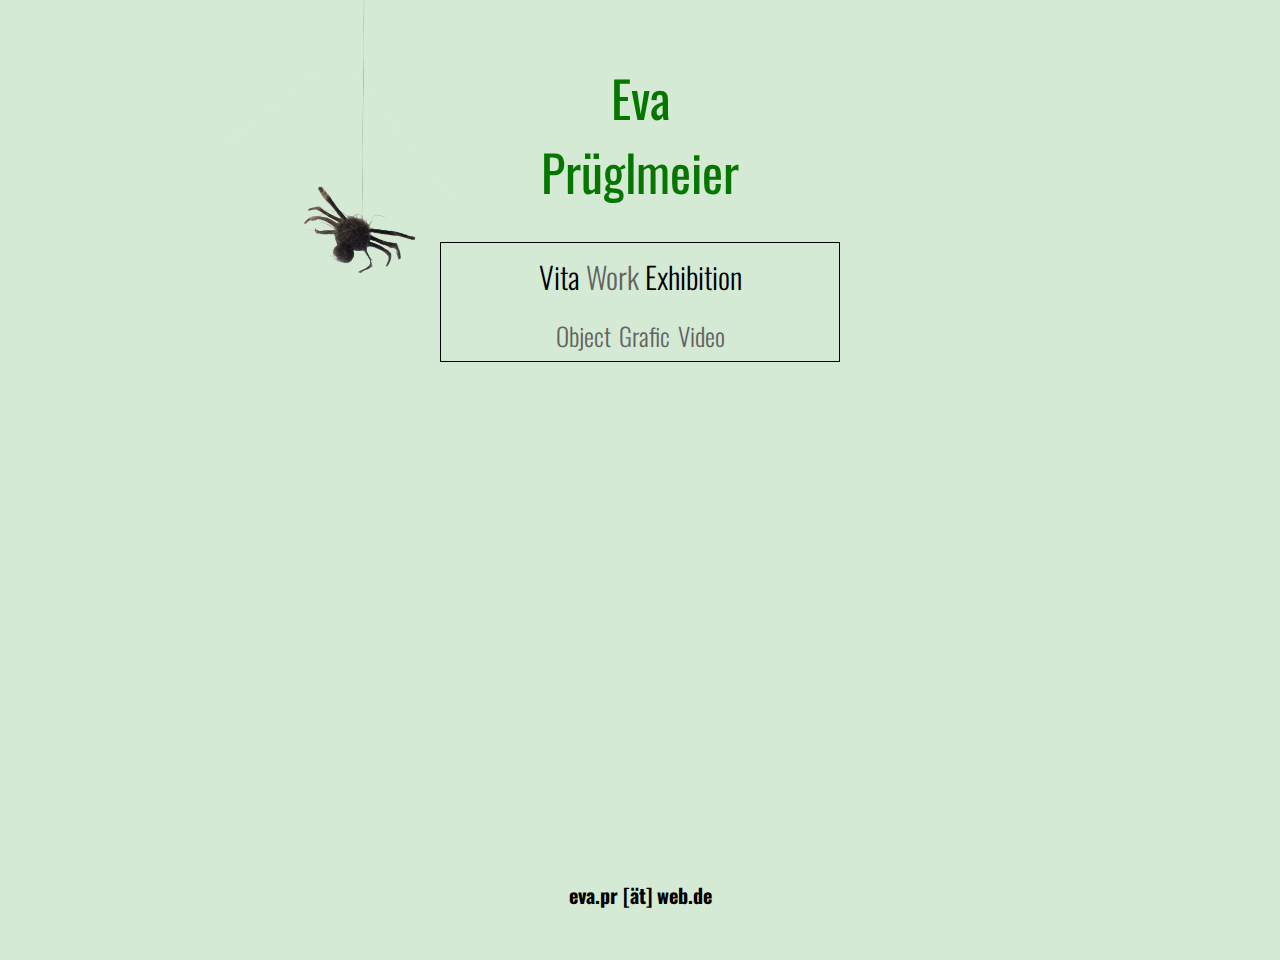
<file: index.html>
<!DOCTYPE html>

<html>
    <!-- hier nur metadaten, also was dann oben auf dem tab steht -->
    <head>
    <title>HOME</title>
    <!--  Wichtig! Damit Sonderzeichen nicht kaputt gehen (Unicode)  -->
    <meta charset="utf-8">
     
<link href="PORTFOLIOSTYLE.css"
      rel="stylesheet">

    </head>
    
    <!-- ab hier Inhalt der Seite -->
  <body class="hintergrundlogo">
    <div id="wrapper">
      
    <h1 class="name"> 
        Eva <br>Prüglmeier
    </h1> 
<div class="navigation">
<div class="portfoliolinks">
    <a href="Vita.html">Vita</a>
    <span>Work</span>
    <a href="Exhibition.html">Exhibition</a>
</div>
        
<div class="works" >
    <a href="Object.html">Object</a>
    <a href="Grafic.html">Grafic</a>
    <a href="Video.html">Video</a> 
</div>
  </div>
        
    </div> <!-- ende wrapper-->
    <div class="kontakt">eva.pr [ät] web.de</div>
    </body>
</html>
</file>
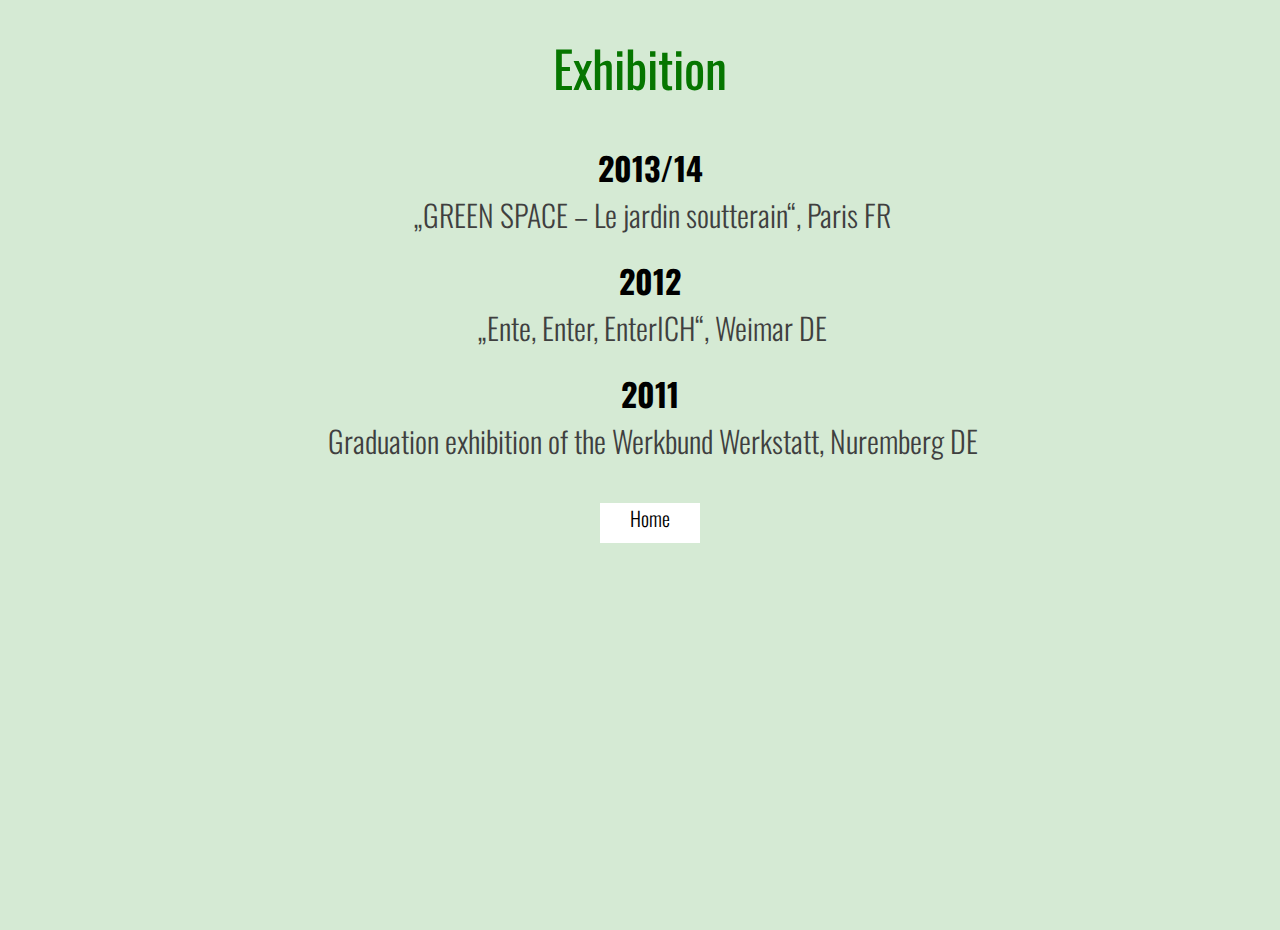
<file: Exhibition.html>
<html> <head>
    <title>EXHIBITION</title>
    </head>
   <link href="PORTFOLIOSTYLE.css"
          rel="stylesheet">
          <!--  Wichtig! Damit Sonderzeichen nicht kaputt gehen (Unicode)  -->
          <meta charset="utf-8">
<body>
    
 <h1>
        Exhibition
    </h1>
<dl>
     <dt>2013/14</dt>	
    <dd>„GREEN SPACE – Le jardin soutterain“, Paris FR</dd>
     <dt>2012</dt>		
    <dd>„Ente, Enter, EnterICH“, Weimar DE</dd>
    <dt>2011</dt>
    <dd>Graduation exhibition of the Werkbund     Werkstatt, Nuremberg DE</dd>
   
   
    
</dl>

<footer><a href="index.html">Home</a></footer>

</body>
    
    
</html>
</file>
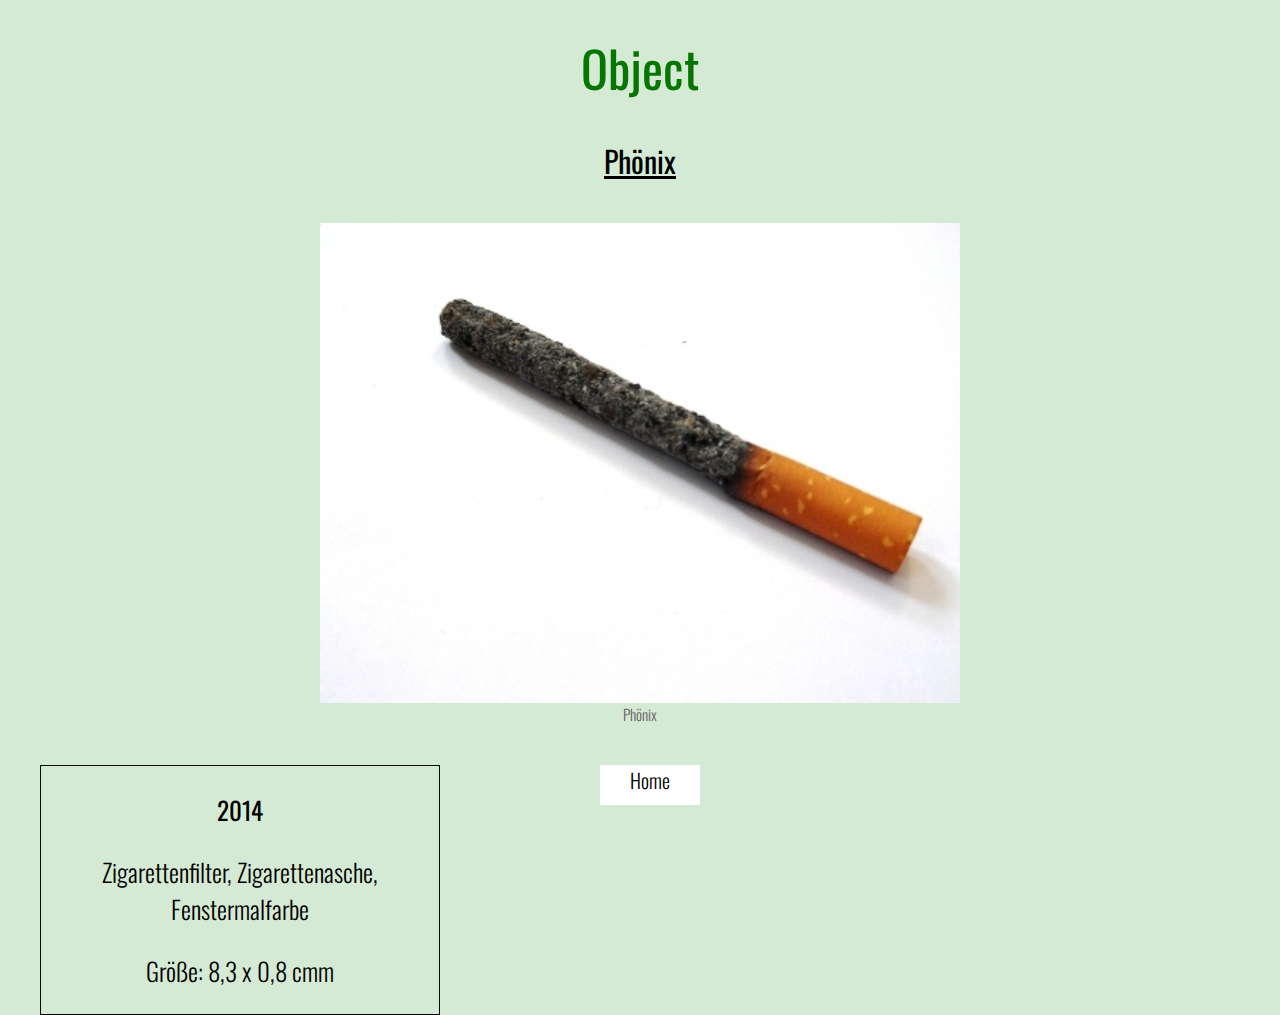
<file: Object.html>
<html> 
  <head>
    <title>OBJECT</title>
    </head>
   <link href="PORTFOLIOSTYLE.css"
          rel="stylesheet">
          <!--  Wichtig! Damit Sonderzeichen nicht kaputt gehen (Unicode)  -->
          <meta charset="utf-8">
<body>
    
 <h1> Object </h1>
  
  <div class="Phönix">

<h2><ins>Phönix</ins></h2>

<figure>
    <img src="SAM_0331.JPG"></a>
    <figcaption>Phönix</figcaption>
</figure>
    
<div class="werkcaption">
      <p><strong>2014</strong></p>
      <p>Zigarettenfilter, Zigarettenasche, Fenstermalfarbe</p>
      <p>Größe: 8,3 x 0,8 cmm</p>
</div>
    
<footer><a href="index.html">Home</a></footer>
    
</body>
    
    
</html>
</file>
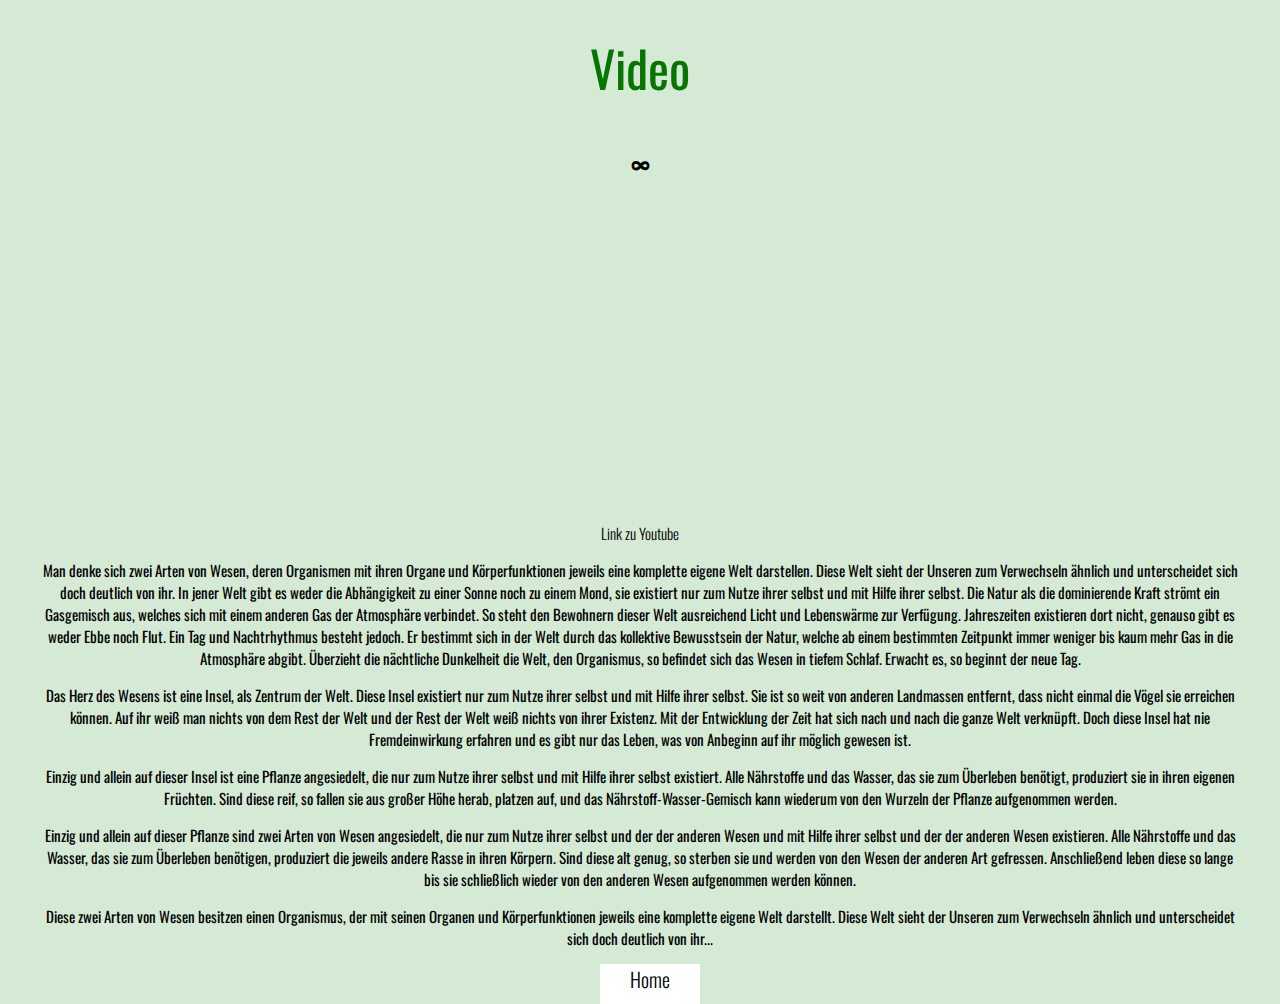
<file: Video.html>
<html> <head>
    <title>VIDEO</title>
    </head>
   <link href="PORTFOLIOSTYLE.css"
          rel="stylesheet">
          <!--  Wichtig! Damit Sonderzeichen nicht kaputt gehen (Unicode)  -->
          <meta charset="utf-8">
<body>
    
 <h1>
        Video
    </h1>
<h2><bold>∞</bold></h2>

<iframe width="560" height="315" src="//www.youtube.com/embed/Ol7XmvHdaHo" frameborder="0" allowfullscreen></iframe>
    
<br>
<figcaption><a href="http://www.youtube.com/watch?v=Ol7XmvHdaHo">Link zu Youtube</a></figcaption>

<h3>Man denke sich zwei Arten von Wesen, deren Organismen mit ihren Organe und Körperfunktionen jeweils eine komplette eigene Welt darstellen. Diese Welt sieht der Unseren zum Verwechseln ähnlich und unterscheidet sich doch deutlich von ihr. In jener Welt gibt es weder die Abhängigkeit zu einer Sonne noch zu einem Mond, sie existiert nur zum Nutze ihrer selbst und mit Hilfe ihrer selbst. Die Natur als die dominierende Kraft strömt ein Gasgemisch aus, welches sich mit einem anderen Gas der Atmosphäre verbindet. So steht den Bewohnern dieser Welt ausreichend Licht und Lebenswärme zur Verfügung. Jahreszeiten existieren dort nicht, genauso gibt es weder Ebbe noch Flut. Ein Tag und Nachtrhythmus besteht jedoch. Er bestimmt sich in der Welt durch das kollektive Bewusstsein der Natur, welche ab einem bestimmten Zeitpunkt immer weniger bis kaum mehr Gas in die Atmosphäre abgibt. Überzieht die nächtliche Dunkelheit die Welt, den Organismus, so befindet sich das Wesen in tiefem Schlaf. Erwacht es, so beginnt der neue Tag.
<p>Das Herz des Wesens ist eine Insel, als Zentrum der Welt. Diese Insel existiert nur zum Nutze ihrer selbst und mit Hilfe ihrer selbst. Sie ist so weit von anderen Landmassen entfernt, dass nicht einmal die Vögel sie erreichen können. Auf ihr weiß man nichts von dem Rest der Welt und der Rest der Welt weiß nichts von ihrer Existenz. Mit der Entwicklung der Zeit hat sich nach und nach die ganze Welt verknüpft. Doch diese Insel hat nie Fremdeinwirkung erfahren und es gibt nur das Leben, was von Anbeginn auf ihr möglich gewesen ist.</p>
<p>Einzig und allein auf dieser Insel ist eine Pflanze angesiedelt, die nur zum Nutze ihrer selbst und mit Hilfe ihrer selbst existiert. Alle Nährstoffe und das Wasser, das sie zum Überleben benötigt, produziert sie in ihren eigenen Früchten. Sind diese reif, so fallen sie aus großer Höhe herab, platzen auf, und das Nährstoff-Wasser-Gemisch kann wiederum von den Wurzeln der Pflanze aufgenommen werden.</p>
<p>Einzig und allein auf dieser Pflanze sind zwei Arten von Wesen angesiedelt, die nur zum Nutze ihrer selbst und der der anderen Wesen und mit Hilfe ihrer selbst und der der anderen Wesen existieren. Alle Nährstoffe und das Wasser, das sie zum Überleben benötigen, produziert die jeweils andere Rasse in ihren Körpern. Sind diese alt genug, so sterben sie und werden von den Wesen der anderen Art gefressen. Anschließend leben diese so lange bis sie schließlich wieder von den anderen Wesen aufgenommen werden können.</p>
Diese zwei Arten von Wesen besitzen einen Organismus, der mit seinen Organen und Körperfunktionen jeweils eine komplette eigene Welt darstellt. Diese Welt sieht der Unseren zum Verwechseln ähnlich und unterscheidet sich doch deutlich von ihr<bold>...</bold>
</h3>
  
<footer><a href="index.html">Home</a></footer>
</body>
    
    
</html>
</file>
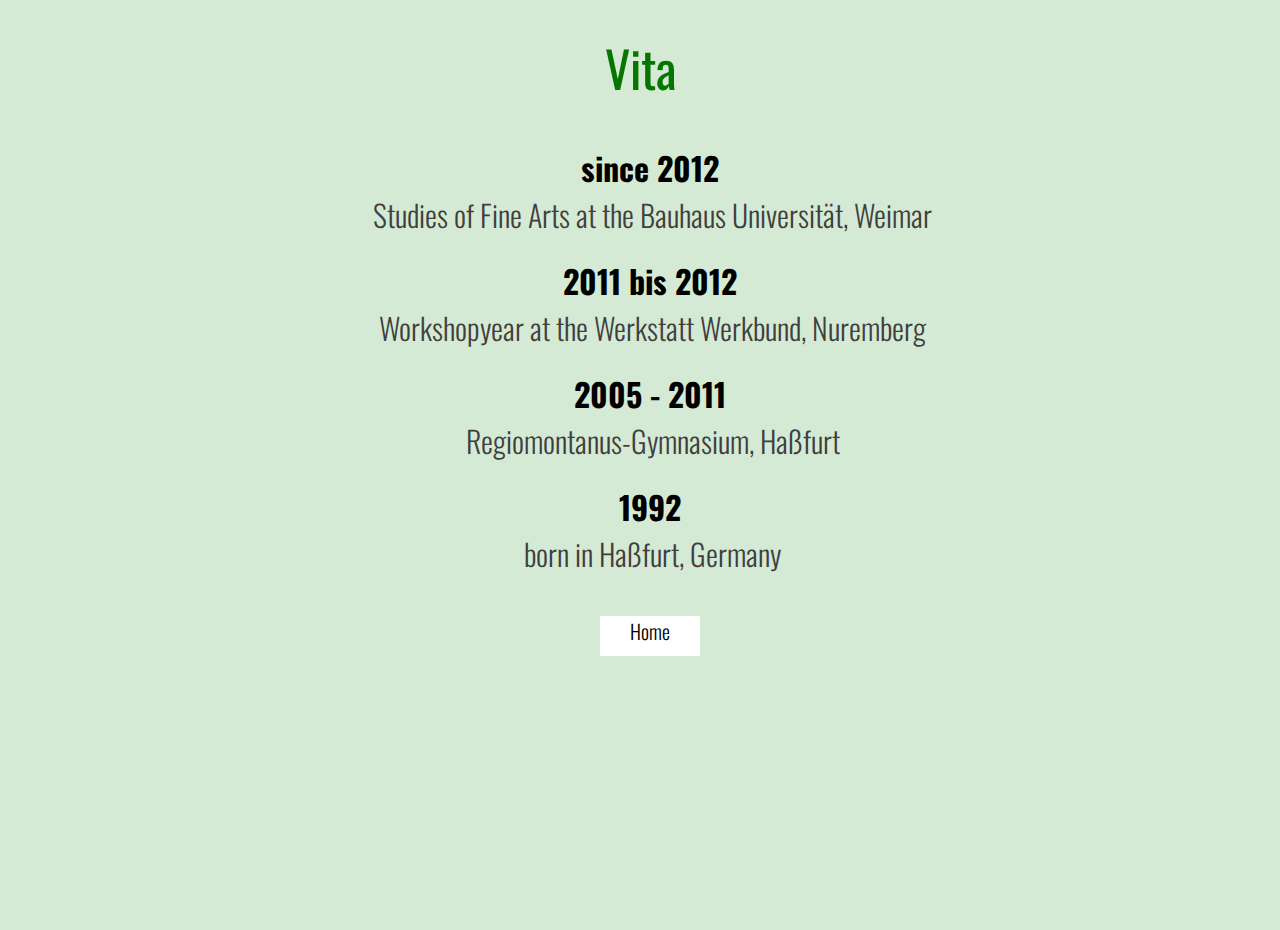
<file: Vita.html>
<html> <head>
    <title>VITA</title>
    </head>
   <link href="PORTFOLIOSTYLE.css"
          rel="stylesheet">
          <!--  Wichtig! Damit Sonderzeichen nicht kaputt gehen (Unicode)  -->
          <meta charset="utf-8">
<body>
    
 <h1>
        Vita
    </h1>

<dl>
    <dt>since 2012</dt>
    <dd>Studies of Fine Arts at the Bauhaus Universität, Weimar</dd>
    <dt>2011 bis 2012</dt>
    <dd>Workshopyear at the Werkstatt Werkbund, Nuremberg</dd>
    <dt>2005 - 2011</dt>
    <dd>Regiomontanus-Gymnasium, Haßfurt</dd>
    <dt>1992</dt>
    <dd>born in Haßfurt, Germany</dd>
    
    
    
    
    
    
</dl>
    
<footer><a href="index.html">Home</a></footer>
  
</body>
    
    
</html>
</file>
<file: PORTFOLIOSTYLE.css>
/* schriftart von google webfonts einbinden*/
@import url(http://fonts.googleapis.com/css?family=Oswald:400,300);

/*ALLE bodys*/
body {
    font-family: 'Oswald', serif;
    font-weight: 300; /* normal */
    color: rgb(6, 118, 0);
    font-size: 40px;
    text-align:center;
    background-color: rgb(213, 234, 212);
    margin: 0 1em;
}

/*nur body auf startseite*/
body.hintergrundlogo {
    background-image: url("spinne_bearbeitet.png");
    background-repeat: no-repeat;
    background-position: auto;
    background-size: 44% auto;
   
}

/* alle überschriften */
h1, h2, h3, h4, h5, h6 {
  font-weight: 400; /* light */
}

h1 {
  font-size: 50px;
  margin-top: 30px;
}


h2 {
  font-size: 30px;
  color: black;
}

h3 {
  font-size: 15px;
  color: black;
}


figcaption {
  margin-top: 0,5em;
  color: rgb(98, 98, 98);
  font-size: 15px;
}

/*alle links (a elemente)*/
a {
  text-decoration:none;
  color: rgb(0, 0, 0)
}

*,
*:before,
*:after {
-webkit-box-sizing: border-box;
-moz-box-sizing: border-box;
box-sizing: border-box;
}

html,
body {
height: 100%;

}

#wrapper {
min-height: 100%;
height: auto;
margin: 0 auto -2em;
padding: 0 0 2em;
}

footer {
  text-align: center;
  color: rgb(0, 0, 0);
  font-size: 20px;
  background: rgb(255, 255, 255);
  width: 5em;
  height: 2em;
  margin-left:50%;
  position:relative;
  left:-2em;
  margin-top: 5px;

}

/*alle terms in definition lists*/
dl dt {
    font-weight: bold;
    text-align:center;
    font-size:32px;
    color: rgb(0, 0, 0);
    margin-left: 20px;
    margin-top: 20px;
}

/*alle descriptions in definition lists*/
dl dd {
    text-align: center;
    font-size:30px;
    color: rgb(63, 63, 63);
    margin-right: 15px;
    margin-top: 1px
}

.name { 
    font-size: 50px;
    text-align:center;
    margin-top: 5%;
}

.navigation {
  border: 1px solid black;
  background: rgb(213, 234, 212);
  width: 10em;
  height: 3em;
  margin-left:50%;
  position:relative;
  left:-5em;
  margin-top: 5px;

}
    
.portfoliolinks {
    margin-top: 3%;
    font-size: 30px;
    text-decoration: none;
    text-align: center;
    color: rgb(98, 98, 98);
}

.figcaption {
  margin-top: 1em;
  color: rgb(98, 98, 98);
}

.works a {
    margin-top: 5px;
    color: rgb(98, 98, 98);
    font-size: 25px;
}

.werkgruppeschrift {
  float: none;
  clear: both;
  margin-top: 2em;
}

.werkgruppemandala {
  float: none;
  clear: both;
  margin-top: 1em;
}

.werkgruppeschrift figure {
  float: left;
  margin: 0.2em;
}

.werkgruppemandala figure {
  float: left;
  margin: 20px;
}

/*alle bilder in figures in werkgruppen*/
.werkgruppeschrift figure img {
    height: 400px;
    width: auto;
}

.werkgruppemandala figure img {
    height: 500px;
    width: auto;
}

.werkcaption {
  border: 1px solid black;
  background: rgb(213, 234, 212);
  font-size: 25px;
  width: 16em;
  height: 8em;
  float: left;
  clear: both;
  text-align:center;
  color: black;
}

.Phönix .werkcaption {
  height: 10em;
}

.bilderobject {
    height: 400px;
    width: auto;
}

.kontakt {
  text-align: center;
  font-weight: bold;
  color: rgb(0, 0, 0);
  font-size: 20px;
}
</file>
